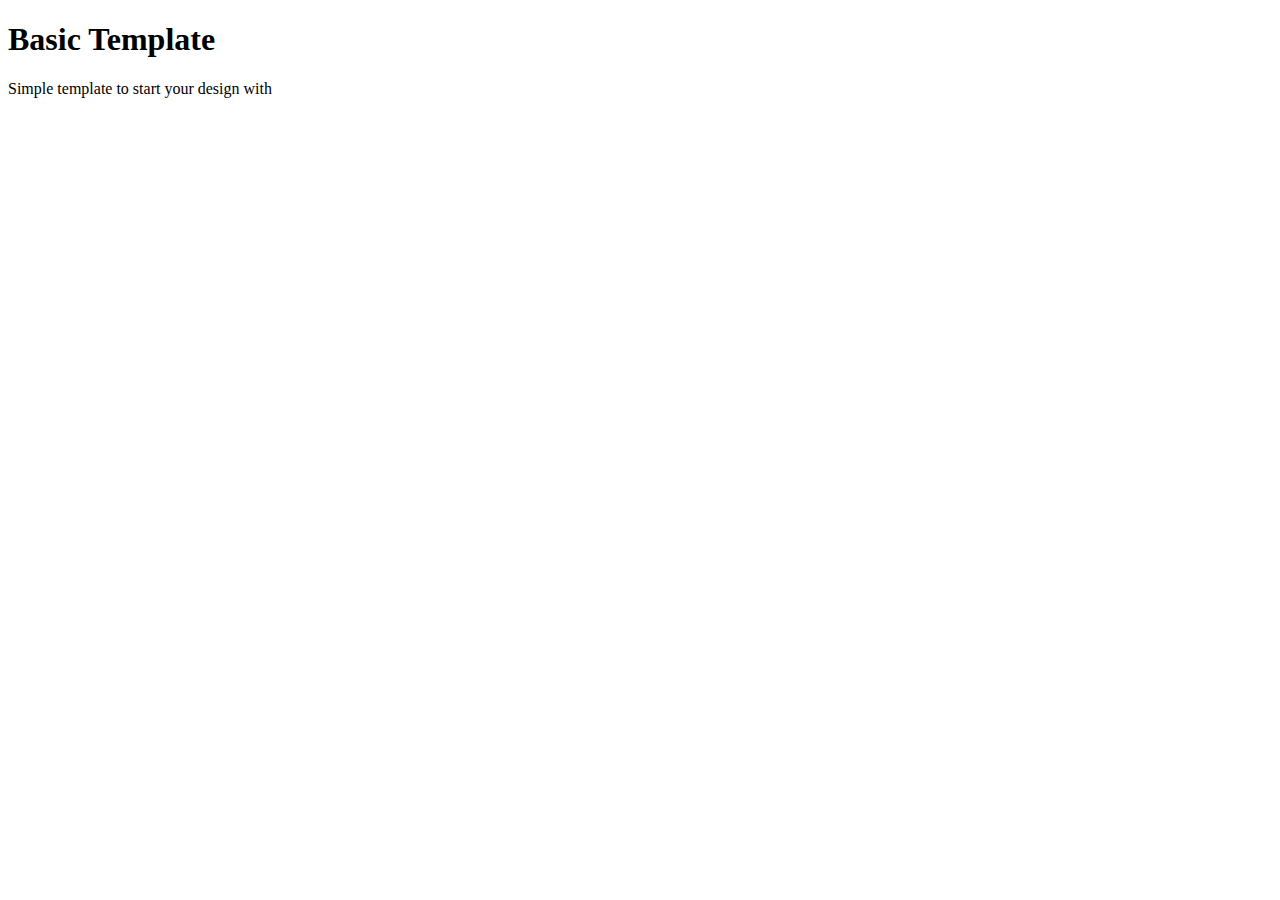
<file: index.html>
<!DOCTYPE html>
<html lang="en">
  <head>
    <title>PageTitle</title>
    <!-- Required meta tags -->
    <meta charset="utf-8" />
    <meta
      name="viewport"
      content="width=device-width, initial-scale=1, shrink-to-fit=no"
    />

    <!-- Bootstrap CSS -->
    <link
      href="https://cdn.jsdelivr.net/npm/bootstrap@5.1.1/dist/css/bootstrap.min.css"
      rel="stylesheet"
      integrity="sha384-F3w7mX95PdgyTmZZMECAngseQB83DfGTowi0iMjiWaeVhAn4FJkqJByhZMI3AhiU"
      crossorigin="anonymous"
    />
  </head>

  <body>
    <div class="container">
      <h1 class="mt-5">Basic Template</h1>
      <p class="lead">Simple template to start your design with</p>
    </div>

    <!-- Bootstrap JS -->
    <script
      src="https://cdn.jsdelivr.net/npm/bootstrap@5.1.1/dist/js/bootstrap.bundle.min.js"
      integrity="sha384-/bQdsTh/da6pkI1MST/rWKFNjaCP5gBSY4sEBT38Q/9RBh9AH40zEOg7Hlq2THRZ"
      crossorigin="anonymous"
    ></script>
  </body>
</html>
</file>
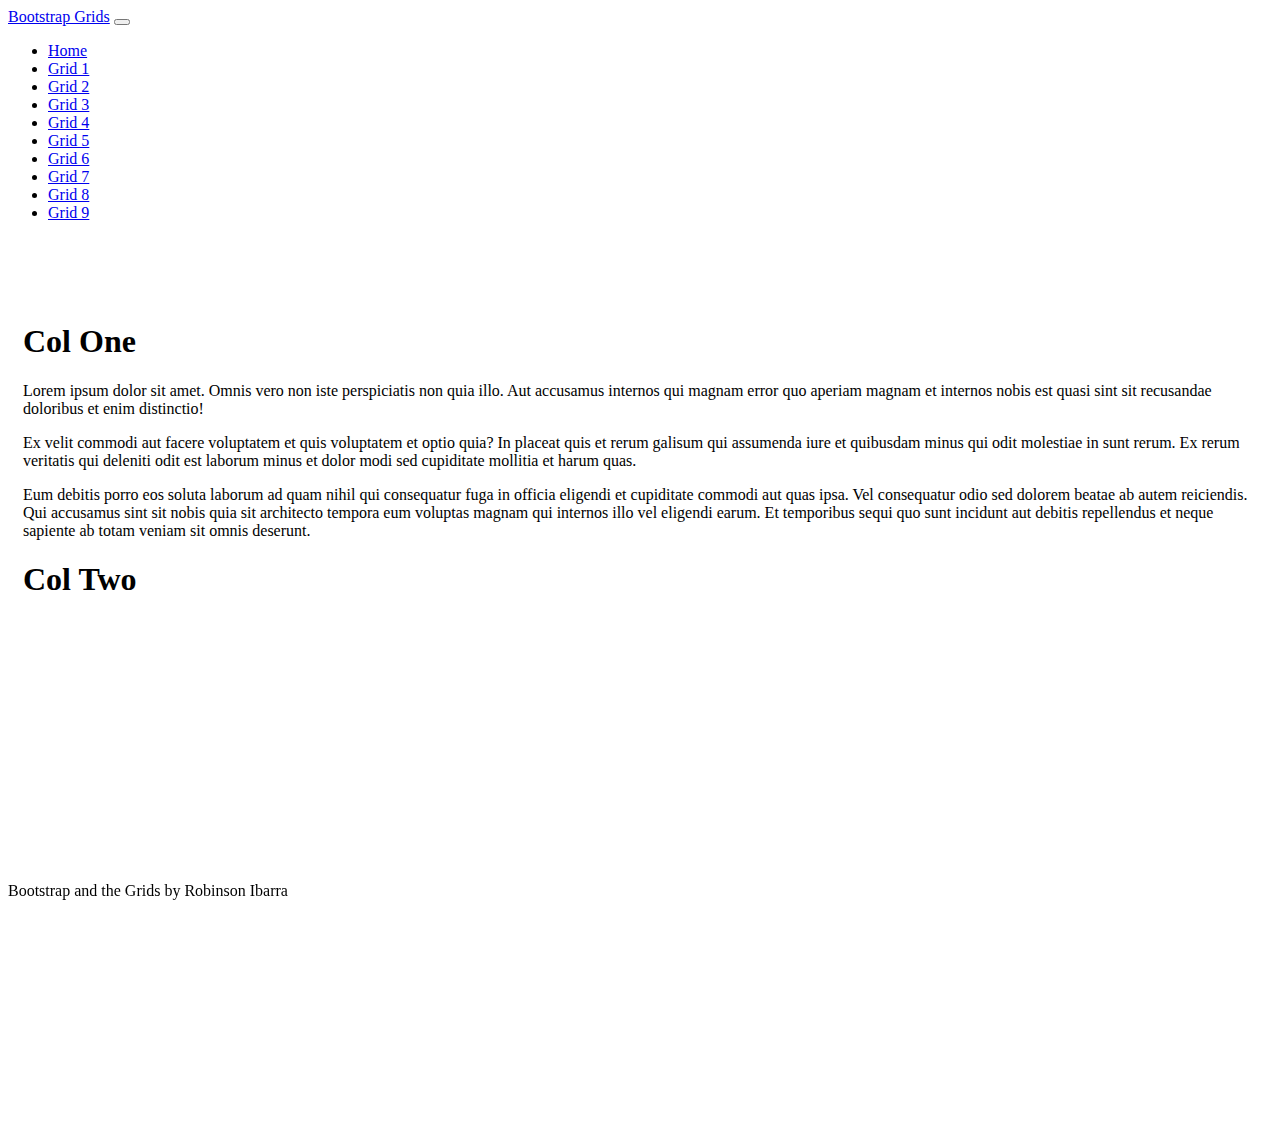
<file: Grid1.html>
<!DOCTYPE html>
<html lang="en" class="h-100">
  <head>
    <title>Bootstrap and the Grids: Grid One</title>
    <!-- Required meta tags -->
    <meta charset="utf-8" />
    <meta
      name="viewport"
      content="width=device-width, initial-scale=1, shrink-to-fit=no"
    />

    <!-- Bootstrap CSS -->
    <link
      href="https://cdn.jsdelivr.net/npm/bootstrap@5.1.1/dist/css/bootstrap.min.css"
      rel="stylesheet"
      integrity="sha384-F3w7mX95PdgyTmZZMECAngseQB83DfGTowi0iMjiWaeVhAn4FJkqJByhZMI3AhiU"
      crossorigin="anonymous"
    />

    <!-- Convert this to an external style sheet -->
    <link rel="stylesheet" href="./css/site.css" />
  </head>

  <body class="d-flex flex-column h-100">
    <nav class="navbar navbar-expand-md navbar-dark fixed-top bg-dark">
      <div class="container-fluid">
        <a class="navbar-brand" href="#">Bootstrap Grids</a>
        <button
          class="navbar-toggler"
          type="button"
          data-bs-toggle="collapse"
          data-bs-target="#navbarCollapse"
          aria-controls="navbarCollapse"
          aria-expanded="false"
          aria-label="Toggle navigation"
        >
          <span class="navbar-toggler-icon"></span>
        </button>
        <div class="collapse navbar-collapse" id="navbarCollapse">
          <ul class="navbar-nav me-auto mb-2 mb-md-0">
            <li class="nav-item">
              <a class="nav-link" href="/index.html">Home</a>
            </li>
            <li class="nav-item">
              <a class="nav-link active" aria-current="page" href="/Grid1.html"
                >Grid 1</a
              >
            </li>
            <li class="nav-item">
              <a class="nav-link" href="/Grid2.html">Grid 2</a>
            </li>
            <li class="nav-item">
              <a class="nav-link" href="/Grid3.html">Grid 3</a>
            </li>
            <li class="nav-item">
              <a class="nav-link" href="/Grid4.html">Grid 4</a>
            </li>
            <li class="nav-item">
              <a class="nav-link" href="/Grid5.html">Grid 5</a>
            </li>
            <li class="nav-item">
              <a class="nav-link" href="/Grid6.html">Grid 6</a>
            </li>
            <li class="nav-item">
              <a class="nav-link" href="/Grid7.html">Grid 7</a>
            </li>
            <li class="nav-item">
              <a class="nav-link" href="/Grid8.html">Grid 8</a>
            </li>
            <li class="nav-item">
              <a class="nav-link" href="/Grid9.html">Grid 9</a>
            </li>
          </ul>
        </div>
      </div>
    </nav>

    <main class="flex-shrink-0">
      <div class="container h-100 minHeight">
        <div class="row row-cols-1 row-cols-md-2 gy-2 h-100">
          <div class="col">
            <div class="bg-dark text-light h-100 p-2">
              <h1>Col One</h1>
              <p>
                Lorem ipsum dolor sit amet. Omnis vero non iste perspiciatis non
                quia illo. Aut accusamus internos qui magnam error quo aperiam
                magnam et internos nobis est quasi sint sit recusandae doloribus
                et enim distinctio!
              </p>
              <p>
                Ex velit commodi aut facere voluptatem et quis voluptatem et
                optio quia? In placeat quis et rerum galisum qui assumenda iure
                et quibusdam minus qui odit molestiae in sunt rerum. Ex rerum
                veritatis qui deleniti odit est laborum minus et dolor modi sed
                cupiditate mollitia et harum quas.
              </p>
              <p>
                Eum debitis porro eos soluta laborum ad quam nihil qui
                consequatur fuga in officia eligendi et cupiditate commodi aut
                quas ipsa. Vel consequatur odio sed dolorem beatae ab autem
                reiciendis. Qui accusamus sint sit nobis quia sit architecto
                tempora eum voluptas magnam qui internos illo vel eligendi
                earum. Et temporibus sequi quo sunt incidunt aut debitis
                repellendus et neque sapiente ab totam veniam sit omnis
                deserunt.
              </p>
            </div>
          </div>
          <div class="col">
            <div class="bg-secondary text-light h-100 p-2">
              <h1>Col Two</h1>
            </div>
          </div>
        </div>
      </div>
    </main>
    <footer class="footer mt-auto py-3 bg-light sticky-footer">
      <div class="container-fluid text-center">
        <span class="text-muted"
          >Bootstrap and the Grids by Robinson Ibarra</span
        >
      </div>
    </footer>
    <!-- Bootstrap JS -->
    <script
      src="https://cdn.jsdelivr.net/npm/bootstrap@5.1.1/dist/js/bootstrap.bundle.min.js"
      integrity="sha384-/bQdsTh/da6pkI1MST/rWKFNjaCP5gBSY4sEBT38Q/9RBh9AH40zEOg7Hlq2THRZ"
      crossorigin="anonymous"
    ></script>
  </body>
</html>
</file>
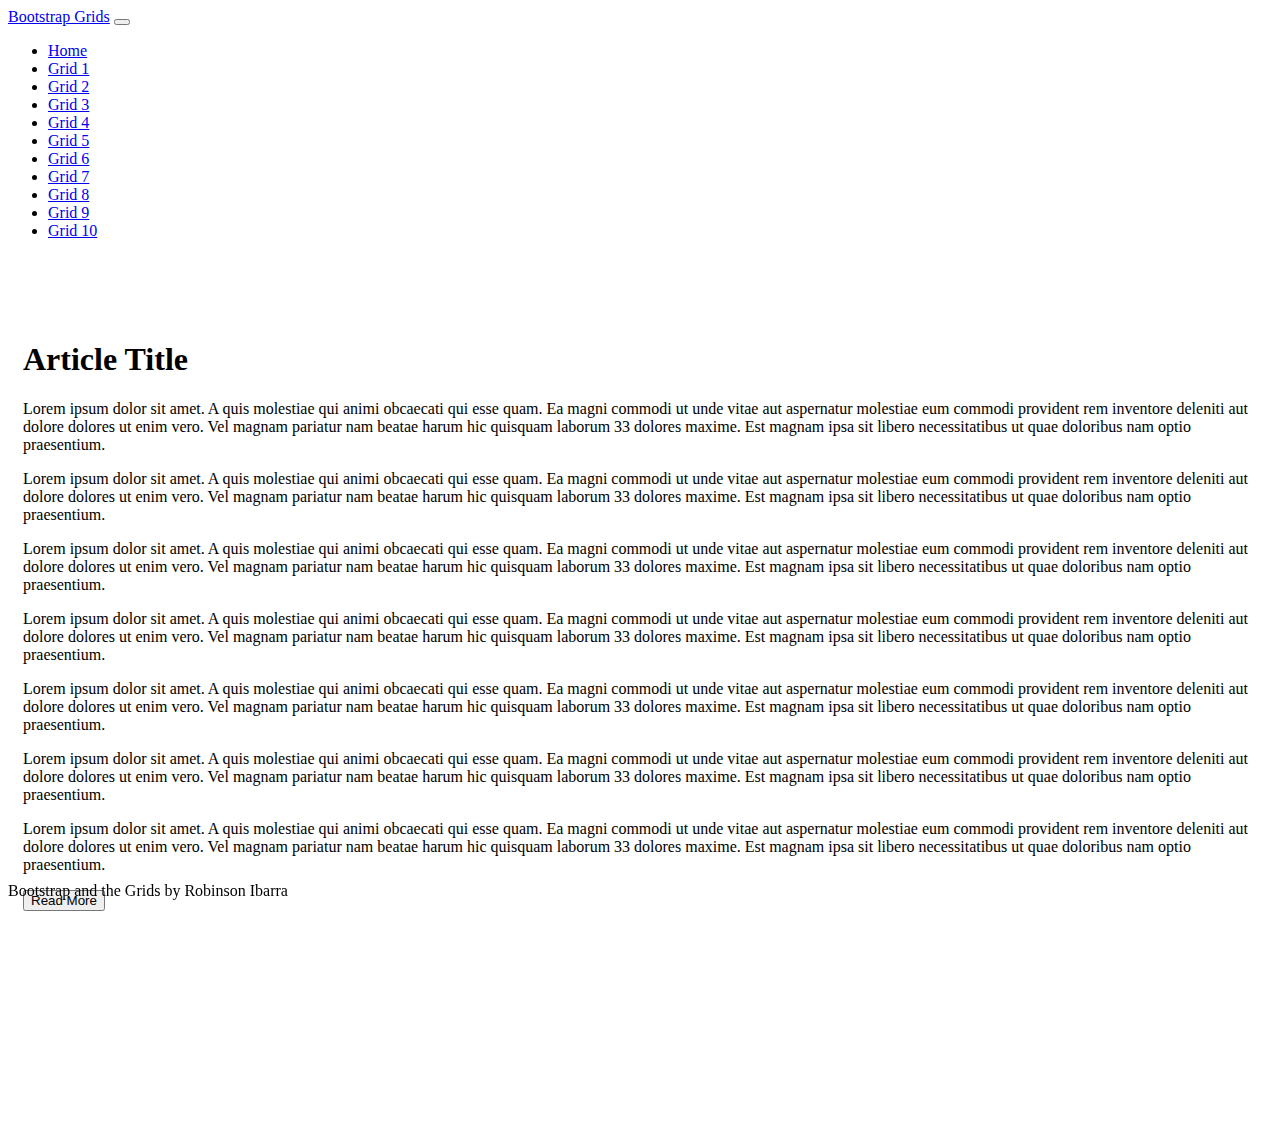
<file: Grid3.html>
<!DOCTYPE html>
<html lang="en" class="h-100">
  <head>
    <title>Bootstrap and the Grids: Grid Three</title>
    <!-- Required meta tags -->
    <meta charset="utf-8" />
    <meta
      name="viewport"
      content="width=device-width, initial-scale=1, shrink-to-fit=no"
    />

    <!-- Bootstrap CSS -->
    <link
      href="https://cdn.jsdelivr.net/npm/bootstrap@5.1.1/dist/css/bootstrap.min.css"
      rel="stylesheet"
      integrity="sha384-F3w7mX95PdgyTmZZMECAngseQB83DfGTowi0iMjiWaeVhAn4FJkqJByhZMI3AhiU"
      crossorigin="anonymous"
    />

    <!-- Convert this to an external style sheet -->
    <link rel="stylesheet" href="./css/site.css" />
  </head>

  <body class="d-flex flex-column h-100">
    <nav class="navbar navbar-expand-md navbar-dark fixed-top bg-dark">
      <div class="container-fluid">
        <a class="navbar-brand" href="#">Bootstrap Grids</a>
        <button
          class="navbar-toggler"
          type="button"
          data-bs-toggle="collapse"
          data-bs-target="#navbarCollapse"
          aria-controls="navbarCollapse"
          aria-expanded="false"
          aria-label="Toggle navigation"
        >
          <span class="navbar-toggler-icon"></span>
        </button>
        <div class="collapse navbar-collapse" id="navbarCollapse">
          <ul class="navbar-nav me-auto mb-2 mb-md-0">
            <li class="nav-item">
              <a class="nav-link active" aria-current="page" href="/index.html"
                >Home</a
              >
            </li>
            <li class="nav-item">
              <a class="nav-link" href="/Grid1.html">Grid 1</a>
            </li>
            <li class="nav-item">
              <a class="nav-link" href="/Grid2.html">Grid 2</a>
            </li>
            <li class="nav-item">
              <a class="nav-link active" aria-current="page" href="/Grid3.html"
                >Grid 3</a
              >
            </li>
            <li class="nav-item">
              <a class="nav-link" href="/Grid4.html">Grid 4</a>
            </li>
            <li class="nav-item">
              <a class="nav-link" href="/Grid5.html">Grid 5</a>
            </li>
            <li class="nav-item">
              <a class="nav-link" href="/Grid6.html">Grid 6</a>
            </li>
            <li class="nav-item">
              <a class="nav-link" href="/Grid7.html">Grid 7</a>
            </li>
            <li class="nav-item">
              <a class="nav-link" href="/Grid8.html">Grid 8</a>
            </li>
            <li class="nav-item">
              <a class="nav-link" href="/Grid9.html">Grid 9</a>
            </li>
            <li class="nav-item">
              <a class="nav-link" href="#">Grid 10</a>
            </li>
          </ul>
        </div>
      </div>
    </nav>

    <main class="flex-shrink-0">
      <div class="container h-100 minHeight">
        <div class="row h-100">
          <!-- LEFT COLUMN -->
          <div class="col-7">
            <div class="bg-secondary text-light p-2 h-100">
              <h1>Article Title</h1>
              <p>
                Lorem ipsum dolor sit amet. A quis molestiae qui animi obcaecati
                qui esse quam. Ea magni commodi ut unde vitae aut aspernatur
                molestiae eum commodi provident rem inventore deleniti aut
                dolore dolores ut enim vero. Vel magnam pariatur nam beatae
                harum hic quisquam laborum 33 dolores maxime. Est magnam ipsa
                sit libero necessitatibus ut quae doloribus nam optio
                praesentium.
              </p>
              <p>
                Lorem ipsum dolor sit amet. A quis molestiae qui animi obcaecati
                qui esse quam. Ea magni commodi ut unde vitae aut aspernatur
                molestiae eum commodi provident rem inventore deleniti aut
                dolore dolores ut enim vero. Vel magnam pariatur nam beatae
                harum hic quisquam laborum 33 dolores maxime. Est magnam ipsa
                sit libero necessitatibus ut quae doloribus nam optio
                praesentium.
              </p>
              <p>
                Lorem ipsum dolor sit amet. A quis molestiae qui animi obcaecati
                qui esse quam. Ea magni commodi ut unde vitae aut aspernatur
                molestiae eum commodi provident rem inventore deleniti aut
                dolore dolores ut enim vero. Vel magnam pariatur nam beatae
                harum hic quisquam laborum 33 dolores maxime. Est magnam ipsa
                sit libero necessitatibus ut quae doloribus nam optio
                praesentium.
              </p>
            </div>
          </div>
          <!-- RIGHT COLUMN -->
          <div class="col-5 h-100 d-flex flex-column justify-evenly">
            <!-- Right Top Column -->
            <div class="bg-dark text-light h-50 p-2 overflow-auto">
              <p>
                Lorem ipsum dolor sit amet. A quis molestiae qui animi obcaecati
                qui esse quam. Ea magni commodi ut unde vitae aut aspernatur
                molestiae eum commodi provident rem inventore deleniti aut
                dolore dolores ut enim vero. Vel magnam pariatur nam beatae
                harum hic quisquam laborum 33 dolores maxime. Est magnam ipsa
                sit libero necessitatibus ut quae doloribus nam optio
                praesentium.
              </p>
              <p>
                Lorem ipsum dolor sit amet. A quis molestiae qui animi obcaecati
                qui esse quam. Ea magni commodi ut unde vitae aut aspernatur
                molestiae eum commodi provident rem inventore deleniti aut
                dolore dolores ut enim vero. Vel magnam pariatur nam beatae
                harum hic quisquam laborum 33 dolores maxime. Est magnam ipsa
                sit libero necessitatibus ut quae doloribus nam optio
                praesentium.
              </p>
            </div>
            <!-- Right Bottom Column -->
            <div class="bg-dark text-light h-50 mt-2 p-2 overflow-hidden">
              <p>
                Lorem ipsum dolor sit amet. A quis molestiae qui animi obcaecati
                qui esse quam. Ea magni commodi ut unde vitae aut aspernatur
                molestiae eum commodi provident rem inventore deleniti aut
                dolore dolores ut enim vero. Vel magnam pariatur nam beatae
                harum hic quisquam laborum 33 dolores maxime. Est magnam ipsa
                sit libero necessitatibus ut quae doloribus nam optio
                praesentium.
              </p>
              <p>
                Lorem ipsum dolor sit amet. A quis molestiae qui animi obcaecati
                qui esse quam. Ea magni commodi ut unde vitae aut aspernatur
                molestiae eum commodi provident rem inventore deleniti aut
                dolore dolores ut enim vero. Vel magnam pariatur nam beatae
                harum hic quisquam laborum 33 dolores maxime. Est magnam ipsa
                sit libero necessitatibus ut quae doloribus nam optio
                praesentium.
              </p>
            </div>
            <!-- Button -->
            <div class="bg-dark text-light border border-top p-2">
              <button class="btn btn-light">Read More</button>
            </div>
          </div>
        </div>
      </div>
    </main>
    <footer class="footer mt-auto py-3 bg-light sticky-footer">
      <div class="container-fluid text-center">
        <span class="text-muted"
          >Bootstrap and the Grids by Robinson Ibarra</span
        >
      </div>
    </footer>
    <!-- Bootstrap JS -->
    <script
      src="https://cdn.jsdelivr.net/npm/bootstrap@5.1.1/dist/js/bootstrap.bundle.min.js"
      integrity="sha384-/bQdsTh/da6pkI1MST/rWKFNjaCP5gBSY4sEBT38Q/9RBh9AH40zEOg7Hlq2THRZ"
      crossorigin="anonymous"
    ></script>
  </body>
</html>
</file>
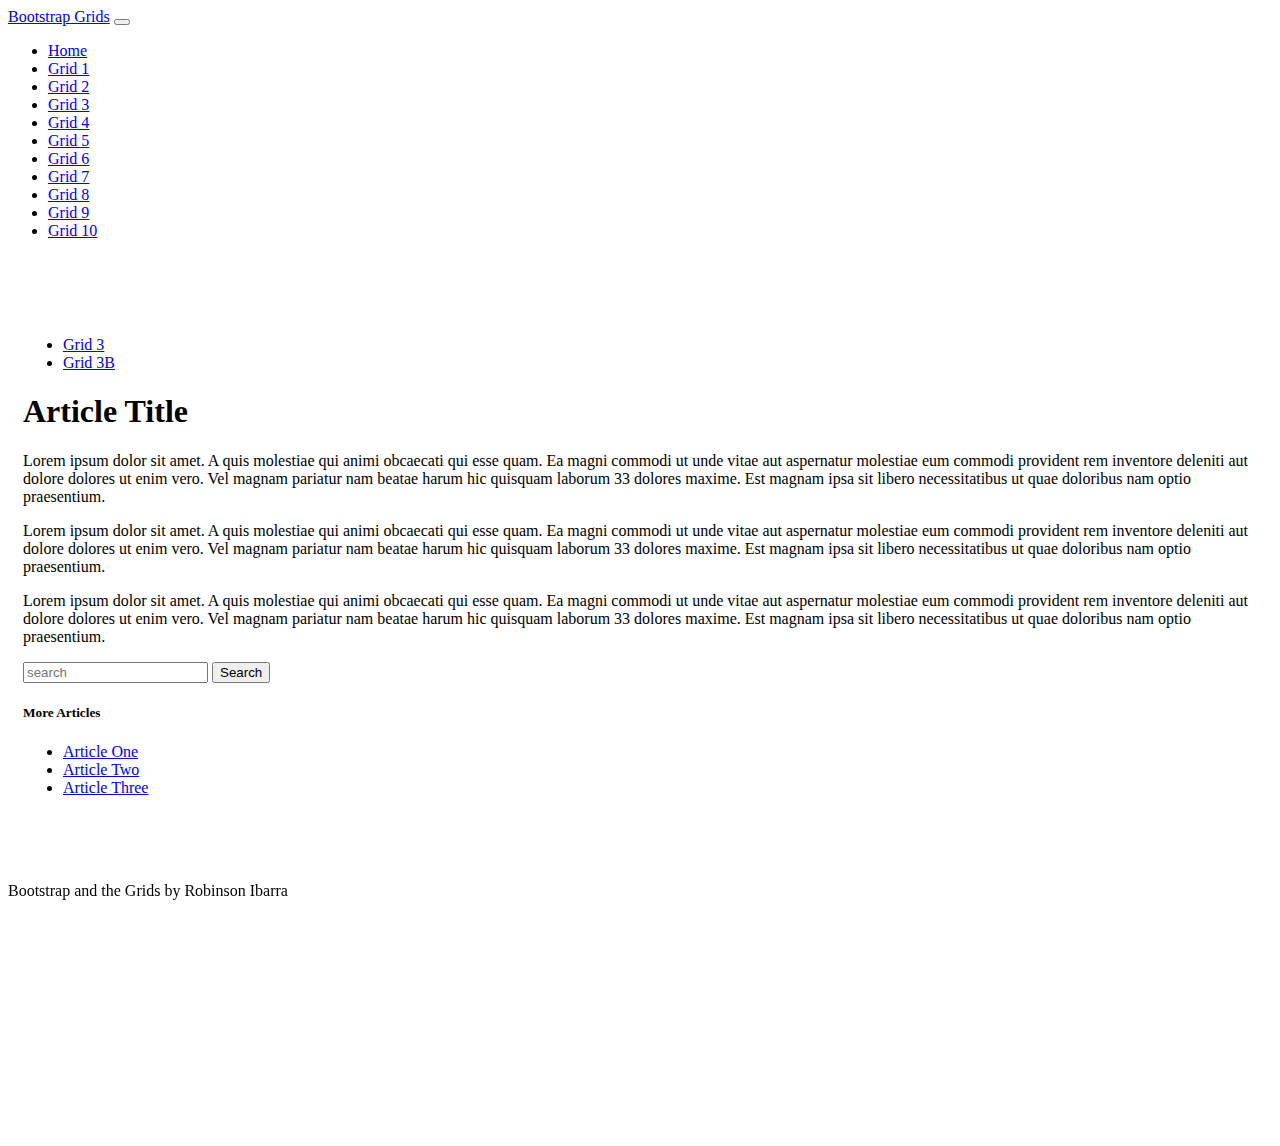
<file: Grid3b.html>
<!DOCTYPE html>
<html lang="en" class="h-100">
  <head>
    <title>Bootstrap and the Grids: Grid Three</title>
    <!-- Required meta tags -->
    <meta charset="utf-8" />
    <meta
      name="viewport"
      content="width=device-width, initial-scale=1, shrink-to-fit=no"
    />

    <!-- Bootstrap CSS -->
    <link
      href="https://cdn.jsdelivr.net/npm/bootstrap@5.1.1/dist/css/bootstrap.min.css"
      rel="stylesheet"
      integrity="sha384-F3w7mX95PdgyTmZZMECAngseQB83DfGTowi0iMjiWaeVhAn4FJkqJByhZMI3AhiU"
      crossorigin="anonymous"
    />

    <!-- Convert this to an external style sheet -->
    <link rel="stylesheet" href="./css/site.css" />
  </head>

  <body class="d-flex flex-column h-100">
    <nav class="navbar navbar-expand-md navbar-dark fixed-top bg-dark">
      <div class="container-fluid">
        <a class="navbar-brand" href="#">Bootstrap Grids</a>
        <button
          class="navbar-toggler"
          type="button"
          data-bs-toggle="collapse"
          data-bs-target="#navbarCollapse"
          aria-controls="navbarCollapse"
          aria-expanded="false"
          aria-label="Toggle navigation"
        >
          <span class="navbar-toggler-icon"></span>
        </button>
        <div class="collapse navbar-collapse" id="navbarCollapse">
          <ul class="navbar-nav me-auto mb-2 mb-md-0">
            <li class="nav-item">
              <a class="nav-link active" aria-current="page" href="/index.html"
                >Home</a
              >
            </li>
            <li class="nav-item">
              <a class="nav-link" href="/Grid1.html">Grid 1</a>
            </li>
            <li class="nav-item">
              <a class="nav-link" href="/Grid2.html">Grid 2</a>
            </li>
            <li class="nav-item">
              <a class="nav-link active" aria-current="page" href="/Grid3.html"
                >Grid 3</a
              >
            </li>
            <li class="nav-item">
              <a class="nav-link" href="/Grid4.html">Grid 4</a>
            </li>
            <li class="nav-item">
              <a class="nav-link" href="/Grid5.html">Grid 5</a>
            </li>
            <li class="nav-item">
              <a class="nav-link" href="/Grid6.html">Grid 6</a>
            </li>
            <li class="nav-item">
              <a class="nav-link" href="/Grid7.html">Grid 7</a>
            </li>
            <li class="nav-item">
              <a class="nav-link" href="/Grid8.html">Grid 8</a>
            </li>
            <li class="nav-item">
              <a class="nav-link" href="/Grid9.html">Grid 9</a>
            </li>
            <li class="nav-item">
              <a class="nav-link" href="#">Grid 10</a>
            </li>
          </ul>
        </div>
      </div>
    </nav>

    <main class="flex-shrink-0">
      <div class="container h-100 minHeight">
        <ul class="nav nav-pills mb-1">
          <li class="nav-item">
            <a href="./Grid3.html" class="nav-link">Grid 3</a>
          </li>
          <li class="nav-item">
            <a href="./Grid3b.html" class="nav-link active" aria-current="page"
              >Grid 3B</a
            >
          </li>
        </ul>
        <div class="row h-100">
          <!-- LEFT COLUMN -->
          <div class="col-7">
            <div class="bg-secondary text-light p-2 h-100">
              <h1>Article Title</h1>
              <p>
                Lorem ipsum dolor sit amet. A quis molestiae qui animi obcaecati
                qui esse quam. Ea magni commodi ut unde vitae aut aspernatur
                molestiae eum commodi provident rem inventore deleniti aut
                dolore dolores ut enim vero. Vel magnam pariatur nam beatae
                harum hic quisquam laborum 33 dolores maxime. Est magnam ipsa
                sit libero necessitatibus ut quae doloribus nam optio
                praesentium.
              </p>
              <p>
                Lorem ipsum dolor sit amet. A quis molestiae qui animi obcaecati
                qui esse quam. Ea magni commodi ut unde vitae aut aspernatur
                molestiae eum commodi provident rem inventore deleniti aut
                dolore dolores ut enim vero. Vel magnam pariatur nam beatae
                harum hic quisquam laborum 33 dolores maxime. Est magnam ipsa
                sit libero necessitatibus ut quae doloribus nam optio
                praesentium.
              </p>
              <p>
                Lorem ipsum dolor sit amet. A quis molestiae qui animi obcaecati
                qui esse quam. Ea magni commodi ut unde vitae aut aspernatur
                molestiae eum commodi provident rem inventore deleniti aut
                dolore dolores ut enim vero. Vel magnam pariatur nam beatae
                harum hic quisquam laborum 33 dolores maxime. Est magnam ipsa
                sit libero necessitatibus ut quae doloribus nam optio
                praesentium.
              </p>
            </div>
          </div>
          <!-- RIGHT COLUMN -->
          <div class="col-5">
            <!-- Right Top Column -->
            <div class="bg-secondary text-light p-2">
              <form class="d-flex">
                <input
                  class="form-control me-2"
                  type="search"
                  placeholder="search"
                  aria-label="search"
                />
                <button class="btn btn-outline-light" type="submit">
                  Search
                </button>
              </form>
            </div>
            <!-- Right Bottom Column -->
            <div class="bg-dark text-light mt-2 p-2">
              <h5>More Articles</h5>
              <ul class="nav flex-column">
                <li class="nav-item">
                  <a class="nav-link" href="#">Article One</a>
                </li>
                <li class="nav-item">
                  <a class="nav-link" href="#">Article Two</a>
                </li>
                <li class="nav-item">
                  <a class="nav-link" href="#">Article Three</a>
                </li>
              </ul>
            </div>
          </div>
        </div>
      </div>
    </main>
    <footer class="footer mt-auto py-3 bg-light sticky-footer">
      <div class="container-fluid text-center">
        <span class="text-muted"
          >Bootstrap and the Grids by Robinson Ibarra</span
        >
      </div>
    </footer>
    <!-- Bootstrap JS -->
    <script
      src="https://cdn.jsdelivr.net/npm/bootstrap@5.1.1/dist/js/bootstrap.bundle.min.js"
      integrity="sha384-/bQdsTh/da6pkI1MST/rWKFNjaCP5gBSY4sEBT38Q/9RBh9AH40zEOg7Hlq2THRZ"
      crossorigin="anonymous"
    ></script>
  </body>
</html>
</file>
<file: css/site.css>
main > .container {
  padding: 60px 15px 0;
  margin-bottom: 5rem;
}

main > .container-fluid {
  padding-top: 60px;
}

body > main {
  margin-top: 20px;
  margin-bottom: 60px;
}

.sticky-footer {
  position: sticky;
  left: 0;
  bottom: 0;
  width: 100%;
}

.homeBG {
  width: 100%;
  background: url(/img/GridBG.png);
  background-repeat: no-repeat;
  background-position: center;
  background-size: cover;
  background-attachment: fixed;
}

.homeText {
  font-family: modesto-open-shadow, sans-serif;
  font-weight: 400;
  font-style: normal;
  color: rgb(195, 255, 0);
}

.minHeight {
  min-height: 80vh;
}
</file>
